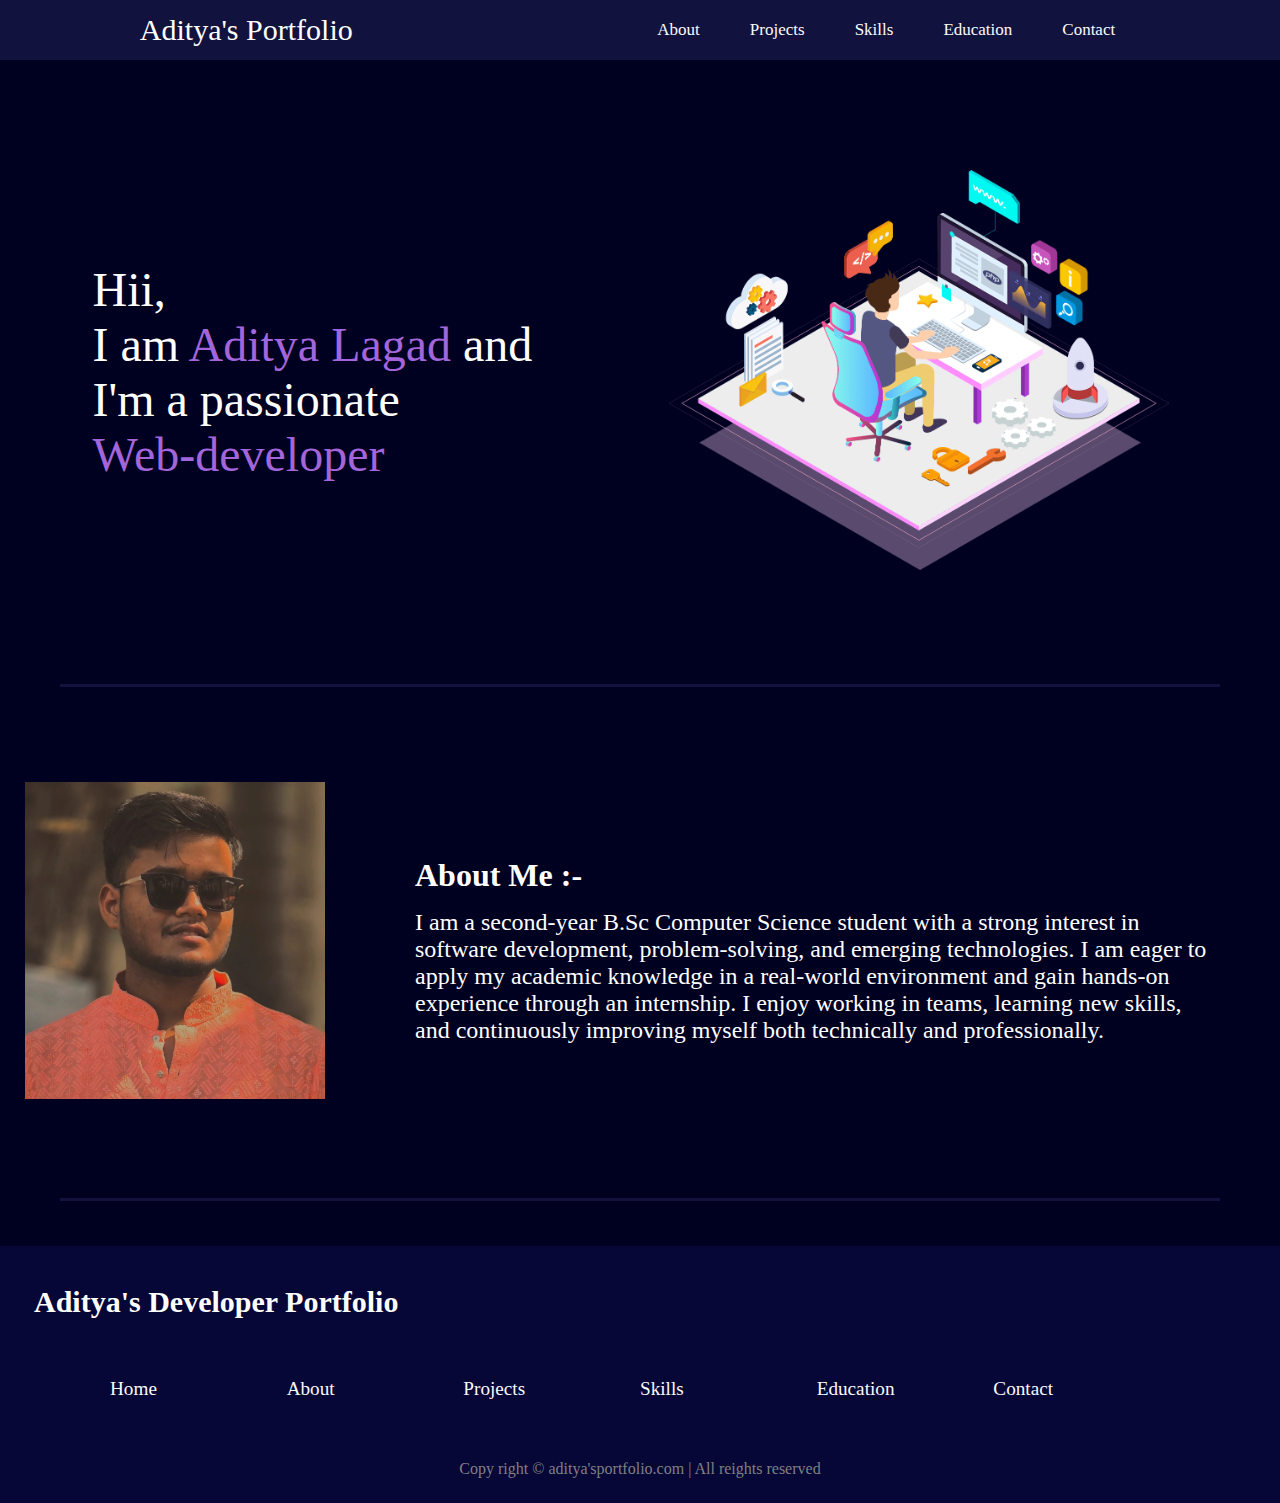
<file: index.html>
<!DOCTYPE html>
<html lang="en">
  <head>
    <meta
      name="description"
      content="Aditya Lagad – Aspiring Web Developer skilled in HTML, CSS, and JavaScript."
    />
    <meta name="viewport" content="width=device-width, initial-scale=1.0" />
    <title>Aditya-Portfolio</title>
    <link rel="stylesheet" href="home.css" />

  </head>
  <body>
    <header>
      <nav>
        <div class="left">Aditya's Portfolio</div>
        <div class="right">
          <ul>
            <li><a href="about.html">About</a></li>
            <li><a href="projects.html">Projects</a></li>
            <li><a href="skills.html">Skills</a></li>
            <li><a href="education.html">Education</a></li>
            <li><a href="contact.html">Contact</a></li>
          </ul>
        </div>
      </nav>
    </header>
    <main>
      <section class="first">
        <div class="firstleftsection">
          <div>Hii,</div>
         <div> I am <span class="purple">Aditya Lagad</span> and </div>
          <div>I'm a passionate</div>
          <span class="purple">Web-developer</span><br />
        </div>
        <div class="firstrightsection">
          <img src="Images/adu.png" alt="Not open" />
        </div>
      </section>
      <hr />
      <section class="Second">
        <div class="Secondleftsection">
          <img src="Images/adi.webp" alt="Not open" />
        </div>
        <div class="Secondrightsection">
          <h1>About Me :-</h1>
          <p>
            I am a second-year B.Sc Computer Science student with a strong
            interest in software development, problem-solving, and emerging
            technologies. I am eager to apply my academic knowledge in a
            real-world environment and gain hands-on experience through an
            internship. I enjoy working in teams, learning new skills, and
            continuously improving myself both technically and
            professionally.<br />
          </p>
        </div>
      </section>
      <hr />
    </main>
    <footer>
      <h3></h3>
      <div>
        <h3>Aditya's Developer Portfolio</h3>
      </div>
      <div class="footer">
        <div class="footer-1">
          <ul>
            <li><a href="index.html">Home</a></li>
          </ul>
        </div>
        <div class="footer-2">
          <ul>
            <li><a href="about.html">About</a></li>
          </ul>
        </div>
        <div class="footer-3">
          <ul>
            <li><a href="projects.html">Projects</a></li>
          </ul>
        </div>
        <div class="footer-4">
          <ul>
            <li><a href="skills.html">Skills</a></li>
          </ul>
        </div>
        <div class="footer-5">
          <ul>
            <li><a href="education.html">Education</a></li>
          </ul>
        </div>
        <div class="footer-6">
          <ul>
            <li><a href="contact.html">Contact</a></li>
          </ul>
        </div>
      </div>
      <div class="text-center">
        Copy right &#169; aditya'sportfolio.com | All reights reserved
      </div>
    </footer>
  </body>
</html>
</file>
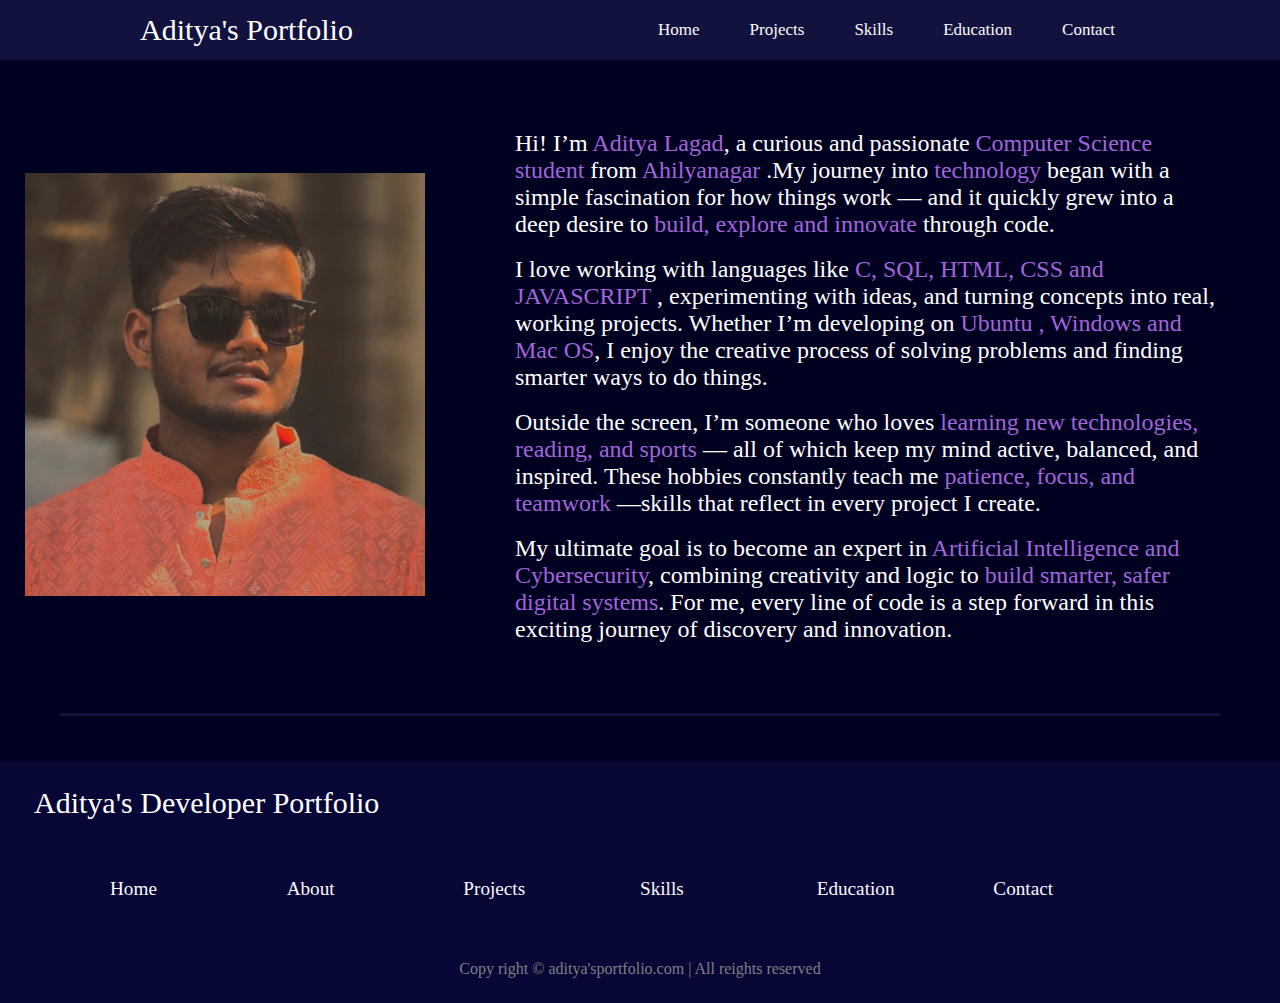
<file: about.html>
<!DOCTYPE html>
<html lang="en">
  <head>
    <meta
      name="description"
      content="Aditya Lagad – Aspiring Web Developer skilled in HTML, CSS, and JavaScript."
    />
    <meta name="viewport" content="width=device-width, initial-scale=1.0" />
    <title>Aditya-Portfolio</title>
    <link rel="stylesheet" href="about.css" />
  </head>
  <body>
    <header>
      <nav>
        <div class="left">Aditya's Portfolio</div>
        <div class="right">
          <ul>
            <li><a href="index.html">Home</a></li>
            <li><a href="projects.html">Projects</a></li>
            <li><a href="skills.html">Skills</a></li>
            <li><a href="education.html">Education</a></li>
            <li><a href="contact.html">Contact</a></li>
          </ul>
        </div>
      </nav>
    </header>
    <main>
      <section class="first">
        <div class="firstleftsection">
          <img src="Images/adi.webp" />
        </div>
        <div class="firstrightsection">
          <p>
            Hi! I’m <span class="purple">Aditya Lagad</span>, a curious and
            passionate <span class="purple">Computer Science student</span> from
            <span class="purple">Ahilyanagar</span> .My journey into
            <span class="purple">technology</span> began with a simple
            fascination for how things work — and it quickly grew into a deep
            desire to
            <span class="purple">build, explore and innovate </span> through
            code.
          </p>
          <br />
          <p>
            I love working with languages like
            <span class="purple">C, SQL, HTML, CSS and JAVASCRIPT</span> ,
            experimenting with ideas, and turning concepts into real, working
            projects. Whether I’m developing on
            <span class="purple">Ubuntu , Windows and Mac OS</span>, I enjoy the
            creative process of solving problems and finding smarter ways to do
            things.
          </p>
          <br />
          <p>
            Outside the screen, I’m someone who loves
            <span class="purple"
              >learning new technologies, reading, and sports</span
            >
            — all of which keep my mind active, balanced, and inspired. These
            hobbies constantly teach me
            <span class="purple">patience, focus, and teamwork </span>—skills
            that reflect in every project I create.
          </p>
          <br />
          <p>
            My ultimate goal is to become an expert in
            <span class="purple">Artificial Intelligence and Cybersecurity</span
            >, combining creativity and logic to
            <span class="purple">build smarter, safer digital systems</span>.
            For me, every line of code is a step forward in this exciting
            journey of discovery and innovation.
          </p>
        </div>
      </section>
    </main>
    <hr />
    <footer>
      <div class="adi">Aditya's Developer Portfolio</div>
      <div class="footer">
        <div class="footer-1">
          <ul>
            <li><a href="index.html">Home</a></li>
          </ul>
        </div>
        <div class="footer-2">
          <ul>
            <li><a href="about.html">About</a></li>
          </ul>
        </div>
        <div class="footer-3">
          <ul>
            <li><a href="projects.html">Projects</a></li>
          </ul>
        </div>
        <div class="footer-4">
          <ul>
            <li><a href="skills.html">Skills</a></li>
          </ul>
        </div>
        <div class="footer-5">
          <ul>
            <li><a href="education.html">Education</a></li>
          </ul>
        </div>
        <div class="footer-6">
          <ul>
            <li><a href="contact.html">Contact</a></li>
          </ul>
        </div>
      </div>
      <div class="text-center">
        Copy right &#169; aditya'sportfolio.com | All reights reserved
      </div>
    </footer>
  </body>
</html>
</file>
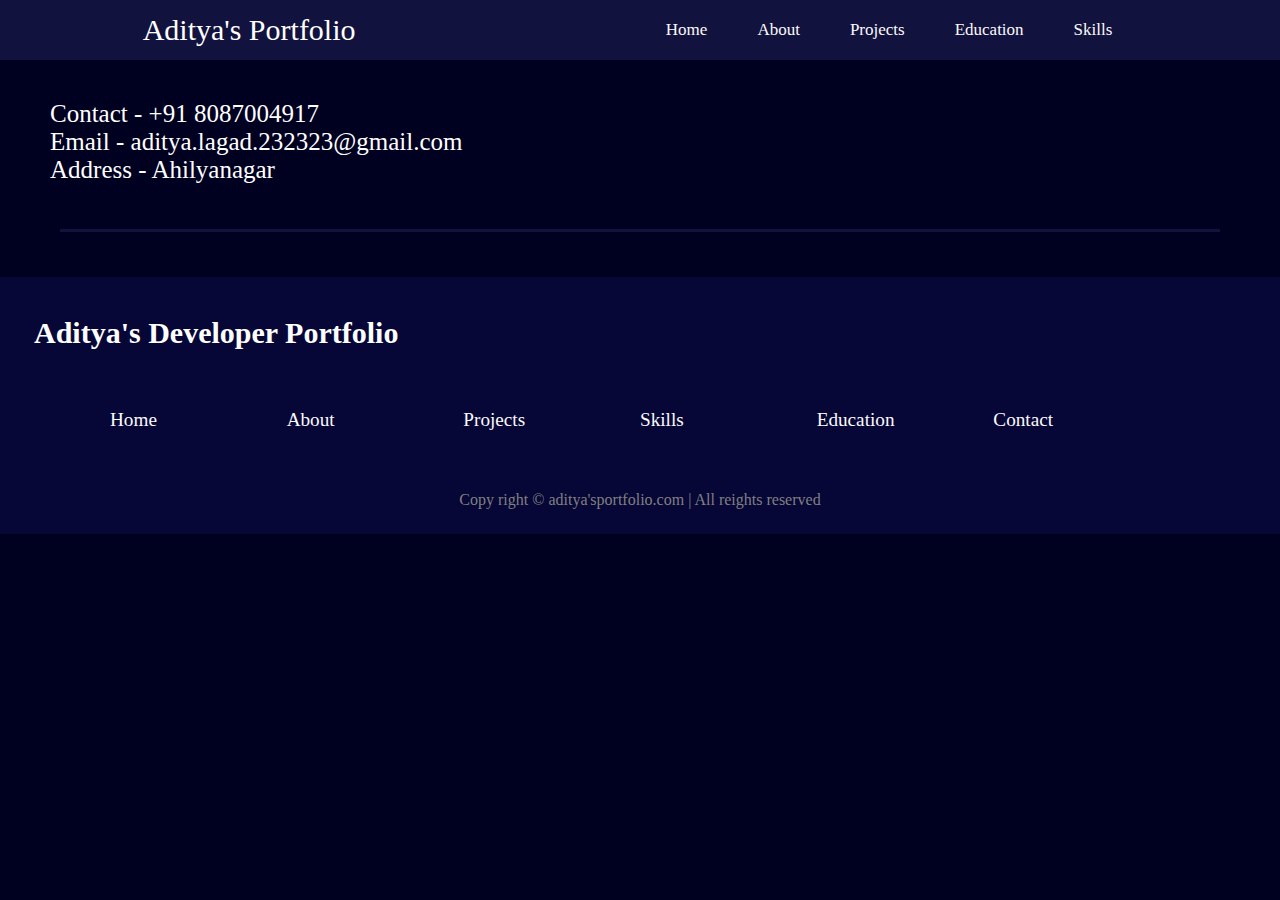
<file: contact.html>
<!DOCTYPE html>
<html lang="en">
  <head>
    <meta
      name="description"
      content="Aditya Lagad – Aspiring Web Developer skilled in HTML, CSS, and JavaScript."
    />
    <meta name="viewport" content="width=device-width, initial-scale=1.0" />
    <title>Aditya-Portfolio</title>
    <link rel="stylesheet" href="contact.css" />
  </head>
  <body>
    <header>
      <nav>
        <div class="left">Aditya's Portfolio</div>
        <div class="right">
          <ul>
            <li><a href="index.html">Home</a></li>
            <li><a href="about.html">About</a></li>
            <li><a href="projects.html">Projects</a></li>
            <li><a href="education.html">Education</a></li>
            <li><a href="skills.html">Skills</a></li>
          </ul>
        </div>
      </nav>
    </header>
    <main>
      <div class="adi">
        Contact - +91 8087004917<br />
        Email - aditya.lagad.232323@gmail.com<br />
        Address - Ahilyanagar<br />
      </div>
    </main>
    <hr />
    <footer>
      <h3></h3>
      <div>
        <h3>Aditya's Developer Portfolio</h3>
      </div>
      <div class="footer">
        <div class="footer-1">
          <ul>
            <li><a href="index.html">Home</a></li>
          </ul>
        </div>
        <div class="footer-2">
          <ul>
            <li><a href="about.html">About</a></li>
          </ul>
        </div>
        <div class="footer-3">
          <ul>
            <li><a href="projects.html">Projects</a></li>
          </ul>
        </div>
        <div class="footer-4">
          <ul>
            <li><a href="skills.html">Skills</a></li>
          </ul>
        </div>
        <div class="footer-5">
          <ul>
            <li><a href="education.html">Education</a></li>
          </ul>
        </div>
        <div class="footer-6">
          <ul>
            <li><a href="contact.html">Contact</a></li>
          </ul>
        </div>
      </div>
      <div class="text-center">
        Copy right &#169; aditya'sportfolio.com | All reights reserved
      </div>
    </footer>
  </body>
</html>
</file>
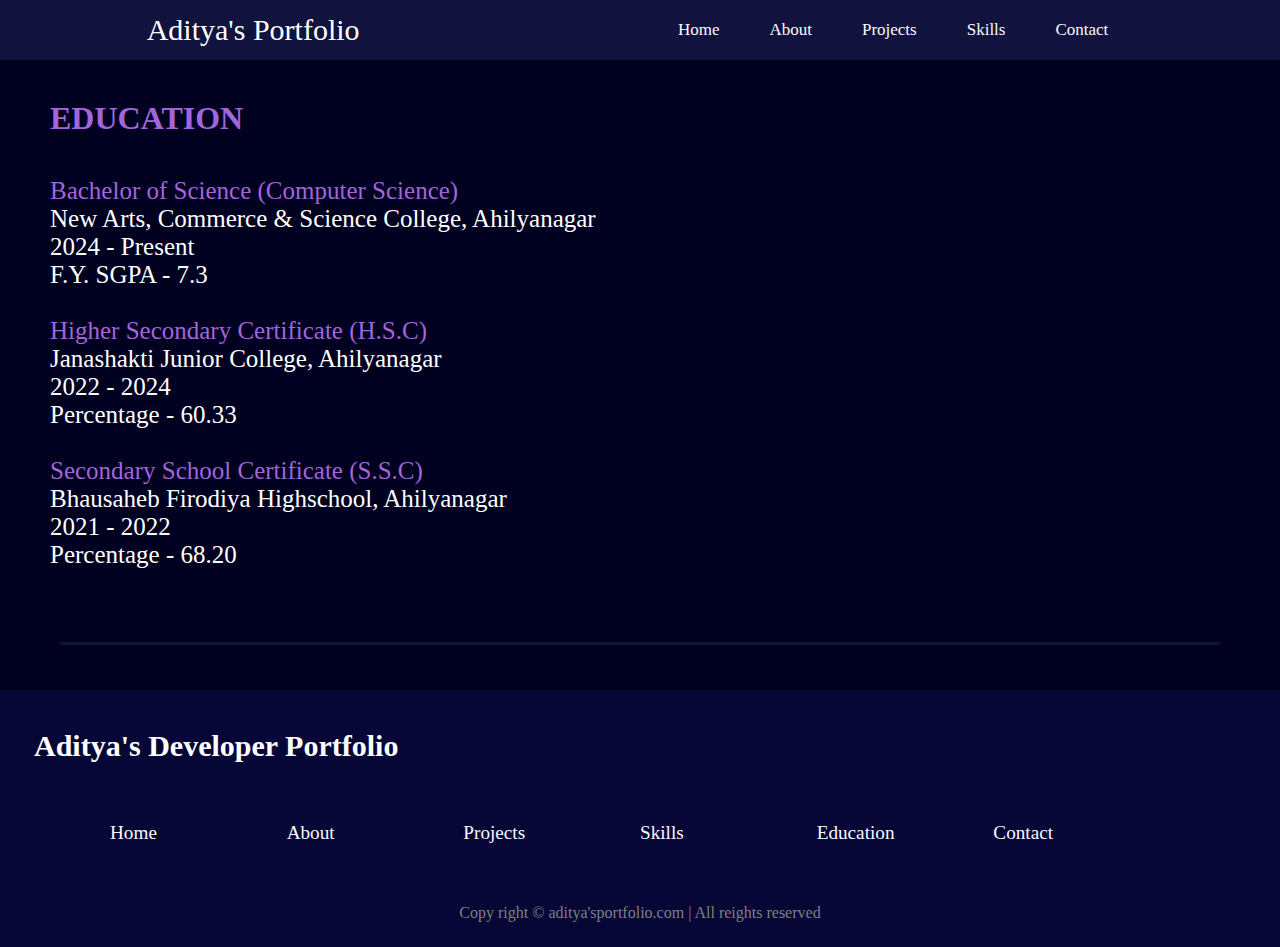
<file: education.html>
<!DOCTYPE html>
<html lang="en">
  <head>
    <meta
      name="description"
      content="Aditya Lagad – Aspiring Web Developer skilled in HTML, CSS, and JavaScript."
    />
    <meta name="viewport" content="width=device-width, initial-scale=1.0" />
    <title>Aditya-Portfolio</title>
    <link rel="stylesheet" href="education.css" />
  </head>
  <body>
    <header>
      <nav>
        <div class="left">Aditya's Portfolio</div>
        <div class="right">
          <ul>
            <li><a href="index.html">Home</a></li>
            <li><a href="about.html">About</a></li>
            <li><a href="projects.html">Projects</a></li>
            <li><a href="skills.html">Skills</a></li>
            <li><a href="contact.html">Contact</a></li>
          </ul>
        </div>
      </nav>
    </header>
    <main>
      <div class="adi">
        <div class="adi-1">
          <h1><span class="purple">EDUCATION</span></h1>
        </div>
        <div class="adi-2">
          <span class="love">Bachelor of Science (Computer Science)</span><br />
          New Arts, Commerce & Science College, Ahilyanagar<br />
          2024 - Present <br />
          F.Y. SGPA - 7.3 <br /><br />
          <span class="love"> Higher Secondary Certificate (H.S.C)</span><br />
          Janashakti Junior College, Ahilyanagar <br />
          2022 - 2024<br />
          Percentage - 60.33 <br /><br />
          <span class="love">Secondary School Certificate (S.S.C)</span><br />
          Bhausaheb Firodiya Highschool, Ahilyanagar <br />
          2021 - 2022 <br />
          Percentage - 68.20<br /><br />
        </div>
      </div>
    </main>
    <hr />
    <footer>
      <h3></h3>
      <div>
        <h3>Aditya's Developer Portfolio</h3>
      </div>
      <div class="footer">
        <div class="footer-1">
          <ul>
            <li><a href="index.html">Home</a></li>
          </ul>
        </div>
        <div class="footer-2">
          <ul>
            <li><a href="about.html">About</a></li>
          </ul>
        </div>
        <div class="footer-3">
          <ul>
            <li><a href="projects.html">Projects</a></li>
          </ul>
        </div>
        <div class="footer-4">
          <ul>
            <li><a href="skills.html">Skills</a></li>
          </ul>
        </div>
        <div class="footer-5">
          <ul>
            <li><a href="education.html">Education</a></li>
          </ul>
        </div>
        <div class="footer-6">
          <ul>
            <li><a href="contact.html">Contact</a></li>
          </ul>
        </div>
      </div>
      <div class="text-center">
        Copy right &#169; aditya'sportfolio.com | All reights reserved
      </div>
    </footer>
  </body>
</html>
</file>
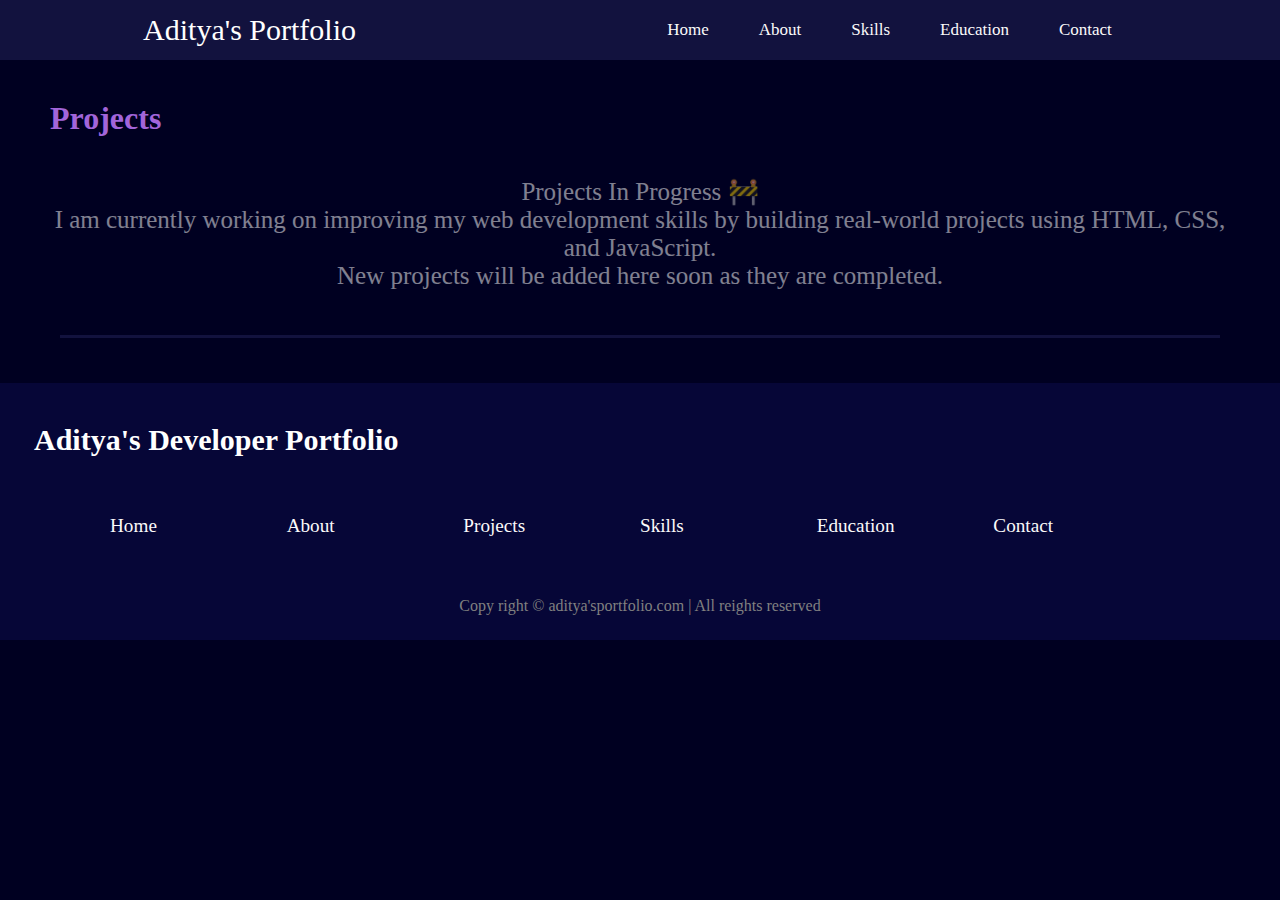
<file: projects.html>
<!DOCTYPE html>
<html lang="en">
  <head>
    <meta
      name="description"
      content="Aditya Lagad – Aspiring Web Developer skilled in HTML, CSS, and JavaScript."
    />
    <meta name="viewport" content="width=device-width, initial-scale=1.0" />
    <title>Aditya-Portfolio</title>
    <link rel="stylesheet" href="project.css" />
  </head>
  <body>
    <header>
      <nav>
        <div class="left">Aditya's Portfolio</div>
        <div class="right">
          <ul>
            <li><a href="index.html">Home</a></li>
            <li><a href="about.html">About</a></li>
            <li><a href="skills.html">Skills</a></li>
            <li><a href="education.html">Education</a></li>
            <li><a href="contact.html">Contact</a></li>
          </ul>
        </div>
      </nav>
    </header>
    <main>
      <div class="adi">
        <div class="adi-1">
          <h1><span class="love">Projects</span></h1>
        </div>
        <div class="adi-2">
          Projects In Progress 🚧<br>
           I am currently working on improving my web development skills by building real-world projects using HTML, CSS,
          and JavaScript.<br>
          
          New projects will be added here soon as they are completed.<br>
        </div>
      </div>
    </main>
    <hr />
    <footer>
      <h3></h3>
      <div>
        <h3>Aditya's Developer Portfolio</h3>
      </div>
      <div class="footer">
        <div class="footer-1">
          <ul>
            <li><a href="index.html">Home</a></li>
          </ul>
        </div>
        <div class="footer-2">
          <ul>
            <li><a href="about.html">About</a></li>
          </ul>
        </div>
        <div class="footer-3">
          <ul>
            <li><a href="projects.html">Projects</a></li>
          </ul>
        </div>
        <div class="footer-4">
          <ul>
            <li><a href="skills.html">Skills</a></li>
          </ul>
        </div>
        <div class="footer-5">
          <ul>
            <li><a href="education.html">Education</a></li>
          </ul>
        </div>
        <div class="footer-6">
          <ul>
            <li><a href="contact.html">Contact</a></li>
          </ul>
        </div>
      </div>
      <div class="text-center">
        Copy right &#169; aditya'sportfolio.com | All reights reserved
      </div>
    </footer>
  </body>
</html>
</file>
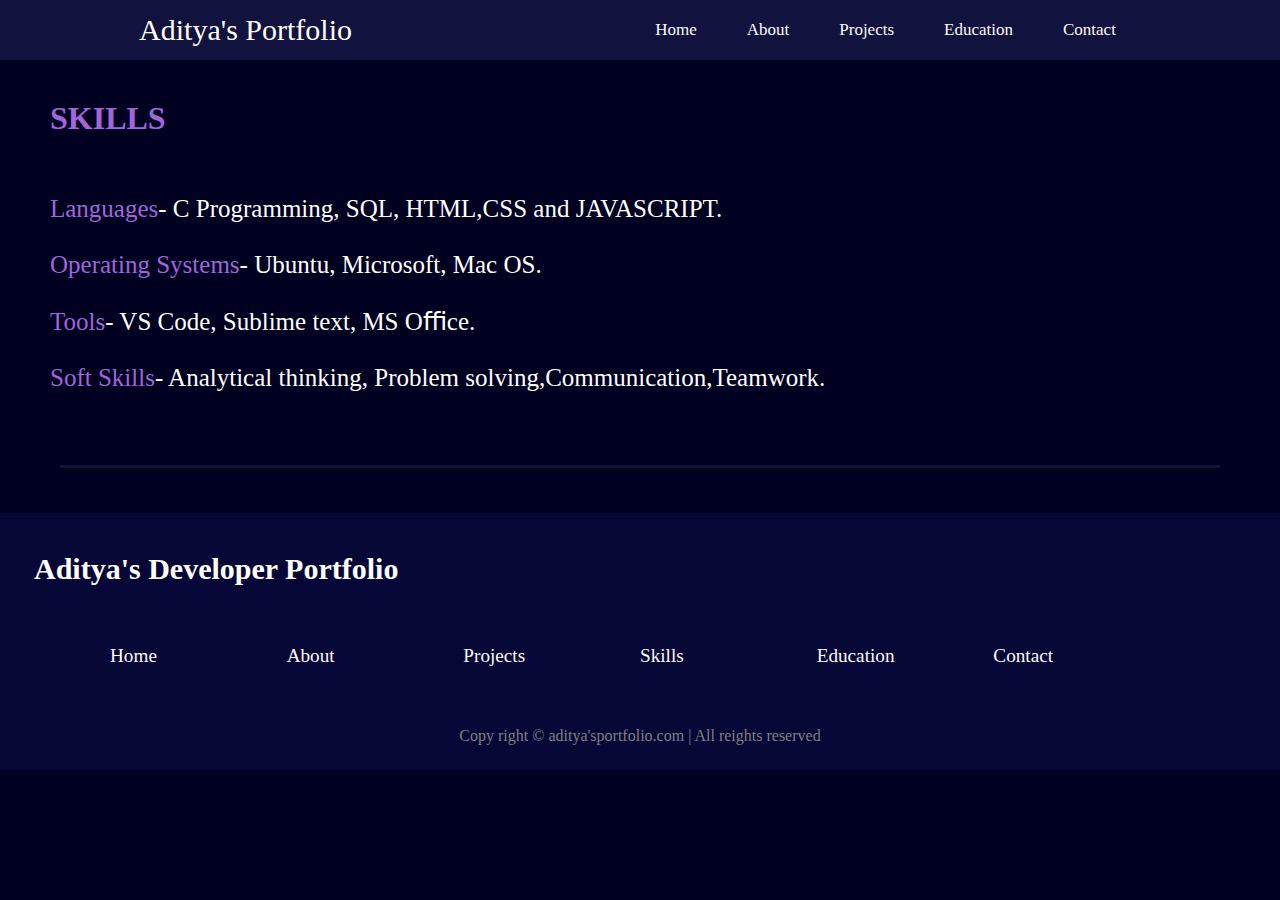
<file: skills.html>
<!DOCTYPE html>
<html lang="en">
  <head>
    <meta
      name="description"
      content="Aditya Lagad – Aspiring Web Developer skilled in HTML, CSS, and JavaScript."
    />
    <meta name="viewport" content="width=device-width, initial-scale=1.0" />
    <title>Aditya-Portfolio</title>
    <link rel="stylesheet" href="skills.css" />
  </head>
  <body>
    <header>
      <nav>
        <div class="left">Aditya's Portfolio</div>
        <div class="right">
          <ul>
            <li><a href="index.html">Home</a></li>
            <li><a href="about.html">About</a></li>
            <li><a href="projects.html">Projects</a></li>
            <li><a href="education.html">Education</a></li>
            <li><a href="contact.html">Contact</a></li>
          </ul>
        </div>
      </nav>
    </header>
    <main>
      <div class="adi">
        <div class="adi-1">
          <h1><span class="purple">SKILLS</span></h1>
          <br />
        </div>
        <div class="adi-2">
          <span class="love">Languages</span>- C Programming, SQL, HTML,CSS and
          JAVASCRIPT.<br /><br />
          <span class="love"> Operating Systems</span>- Ubuntu, Microsoft, Mac
          OS.<br /><br />
          <span class="love">Tools</span>- VS Code, Sublime text, MS Oﬃce.<br /><br />
          <span class="love"> Soft Skills</span>- Analytical thinking, Problem
          solving,Communication,Teamwork.<br /><br />
        </div>
      </div>
    </main>
    <hr />
    <footer>
      <h3></h3>
      <div>
        <h3>Aditya's Developer Portfolio</h3>
      </div>
      <div class="footer">
        <div class="footer-1">
          <ul>
            <li><a href="index.html">Home</a></li>
          </ul>
        </div>
        <div class="footer-2">
          <ul>
            <li><a href="about.html">About</a></li>
          </ul>
        </div>
        <div class="footer-3">
          <ul>
            <li><a href="projects.html">Projects</a></li>
          </ul>
        </div>
        <div class="footer-4">
          <ul>
            <li><a href="skills.html">Skills</a></li>
          </ul>
        </div>
        <div class="footer-5">
          <ul>
            <li><a href="education.html">Education</a></li>
          </ul>
        </div>
        <div class="footer-6">
          <ul>
            <li><a href="contact.html">Contact</a></li>
          </ul>
        </div>
      </div>
      <div class="text-center">
        Copy right &#169; aditya'sportfolio.com | All reights reserved
      </div>
    </footer>
  </body>
</html>
</file>
<file: home.css>
* {
  margin: 0;
  padding: 0;
}
body {
  background-color: rgb(0, 0, 33);
  color: white;
}
nav {
  display: flex;
  justify-content: space-around;
  align-items: center;
  height: 60px;
  background-color: rgb(18, 18, 62);
}
.left {
  font-size: 30px;
}
.right {
  font-size: 17px;
}
nav ul {
  display: flex;
  justify-content: center;
}
nav ul li {
  list-style: none;
  margin: 0 25px;
}
nav ul li a {
  color: rgb(251, 250, 250);
  text-decoration: none;
}
nav ul li a:hover {
  color: rgb(153, 153, 226);
  text-decoration: none;
  font-size: 1.2rem;
}
.first {
  display: flex;
  justify-content: space-around;
  align-items: center;
  margin: 70px 0;
}
.firstleftsection {
  font-size: 3rem;
  width: 35%;
  align-items: center;
  margin: 39px 57px;
}
.purple {
  color: rgb(162, 101, 218);
}
.firstrightsection {
  width: 45%;
}
.firstrightsection img {
  margin: 40px 0;
  width: 500px;
}
hr {
  border: 0;
  background-color: rgb(18, 18, 62);
  height: 3px;
  margin: 45px 60px;
}
.Second {
  display: flex;
  justify-content: space-around;
  align-items: center;
  margin: 70px 0;
}
.Secondleftsection img {
  margin: 25px 25px;
  width: 300px;
}
.Secondrightsection h1 {
  margin: 15px 65px;
}
.Secondrightsection p {
  margin: 0px 65px;
  font-size: x-large;
}
footer {
  background-color: rgb(6 6 55);
}
.footer {
  display: flex;
  margin: 35px 110px;
  justify-content: space-evenly;
  padding-top: 20px;
  font-size: larger;
}
.footer ul {
  list-style: none;
}
.footer > div {
  width: 217px;
}
.footer-1 ul li a {
  color: rgb(251, 250, 250);
  text-decoration: none;
}
.footer-1 ul li a:hover {
  color: rgb(153, 153, 226);
  text-decoration: none;
  font-size: 1.2rem;
}
.footer-2 ul li a {
  color: rgb(251, 250, 250);
  text-decoration: none;
}
.footer-2 ul li a:hover {
  color: rgb(153, 153, 226);
  text-decoration: none;
  font-size: 1.2rem;
}
.footer-3 ul li a {
  color: rgb(251, 250, 250);
  text-decoration: none;
}
.footer-3 ul li a:hover {
  color: rgb(153, 153, 226);
  text-decoration: none;
  font-size: 1.2rem;
}
.footer-4 ul li a {
  color: rgb(251, 250, 250);
  text-decoration: none;
}
.footer-4 ul li a:hover {
  color: rgb(153, 153, 226);
  text-decoration: none;
  font-size: 1.2rem;
}
.footer-5 ul li a {
  color: rgb(251, 250, 250);
  text-decoration: none;
}
.footer-5 ul li a:hover {
  color: rgb(153, 153, 226);
  text-decoration: none;
  font-size: 1.2rem;
}
.footer-6 ul li a {
  color: rgb(251, 250, 250);
  text-decoration: none;
}
.footer-6 ul li a:hover {
  color: rgb(153, 153, 226);
  text-decoration: none;
  font-size: 1.2rem;
}
footer .text-center {
  text-align: center;
  padding: 25px;
  color: gray;
}
footer h3 {
  margin: 38px 34px;
  font-size: 30px;
}
footer div {
  padding-top: 1px;
}
/* ================= MOBILE RESPONSIVE ================= */
@media screen and (max-width: 768px) {

  /* NAVBAR */
  nav {
    display: flex;
    flex-direction: column;
    height: auto;
    padding: 10px 0;
  }

  .left {
    font-size: 22px;
    margin-bottom: 10px;
  }

  nav ul {
    gap: 10px;
  }

  nav ul li {
    margin: 0;
  }

  /* FIRST SECTION (HERO) */
  .first {
    flex-direction: column-reverse;
    text-align: center;
    margin: 30px 0;
  }

  .firstleftsection {
    width: 90%;
    font-size: 1.8rem;
    margin: 10px auto;
  }

  .firstrightsection {
    width: 90%;
    display: flex;
    justify-content: center;
  }

  .firstrightsection img {
    width: 100%;
    max-width: 280px;
    margin: 20px 0;
  }

  /* ABOUT SECTION */
  .Second {
    flex-direction: column;
    text-align: center;
    margin: 30px 0;
  }

  .Secondleftsection img {
    width: 200px;
    margin: 10px auto;
  }

  .Secondrightsection h1 {
    margin: 15px 0;
  }

  .Secondrightsection p {
    margin: 0 15px;
    font-size: 1rem;
  }

  /* FOOTER */
  .footer {
    flex-direction: column;
    align-items: center;
    margin: 20px 0;
    gap: 15px;
  }

  footer h3 {
    text-align: center;
    font-size: 22px;
    margin: 20px 0;
  }

  footer .text-center {
    font-size: 14px;
  }
}
</file>
<file: about.css>
* {
        margin: 0;
        padding: 0;
      }
      body {
        background-color: rgb(0, 0, 33);
        color: white;
      }
      nav {
        display: flex;
        justify-content: space-around;
        align-items: center;
        height: 60px;
        background-color: rgb(18, 18, 62);
      }
      .left {
        font-size: 30px;
      }
      .right {
        font-size: 17px;
      }
      nav ul {
        display: flex;
        justify-content: center;
      }
      nav ul li {
        list-style: none;
        margin: 0 25px;
      }
      nav ul li a {
        color: rgb(251, 250, 250);
        text-decoration: none;
      }
      nav ul li a:hover {
        color: rgb(153, 153, 226);
        text-decoration: none;
        font-size: 1.2rem;
      }
      .first {
        display: flex;
        justify-content: space-around;
        align-items: center;
        margin: 70px 0;
      }.firstleftsection img {
        margin: 25px 25px;
        width: 400px;
      }
      .firstrightsection h1 {
        margin: 15px 65px;
      }
      .firstrightsection p {
        margin: 0px 65px;
        font-size: x-large;
      }
      .purple {
        color: rgb(162, 101, 218);
      }
      hr {
        border: 0;
        background-color: rgb(18, 18, 62);
        height: 3px;
        margin: 45px 60px;
      }
     footer {
        background-color: rgb(6 6 55);
      }
      .footer {
        display: flex;
        margin: 35px 110px;
        justify-content: space-evenly;
        padding-top: 20px;
        font-size: larger;
      }
      .footer ul {
        list-style: none;
      }
      .footer > div {
        width: 217px;
      }
      .footer-1 ul li a {
        color: rgb(251, 250, 250);
        text-decoration: none;
      }
      .footer-1 ul li a:hover {
        color: rgb(153, 153, 226);
        text-decoration: none;
        font-size: 1.2rem;
      }
      .footer-2 ul li a {
        color: rgb(251, 250, 250);
        text-decoration: none;
      }
      .footer-2 ul li a:hover {
        color: rgb(153, 153, 226);
        text-decoration: none;
        font-size: 1.2rem;
      }
      .footer-3 ul li a {
        color: rgb(251, 250, 250);
        text-decoration: none;
      }
      .footer-3 ul li a:hover {
        color: rgb(153, 153, 226);
        text-decoration: none;
        font-size: 1.2rem;
      }
      .footer-4 ul li a {
        color: rgb(251, 250, 250);
        text-decoration: none;
      }
      .footer-4 ul li a:hover {
        color: rgb(153, 153, 226);
        text-decoration: none;
        font-size: 1.2rem;
      }
      .footer-5 ul li a {
        color: rgb(251, 250, 250);
        text-decoration: none;
      }
      .footer-5 ul li a:hover {
        color: rgb(153, 153, 226);
        text-decoration: none;
        font-size: 1.2rem;
      }
      .footer-6 ul li a {
        color: rgb(251, 250, 250);
        text-decoration: none;
      }
      .footer-6 ul li a:hover {
        color: rgb(153, 153, 226);
        text-decoration: none;
        font-size: 1.2rem;
      }
      footer .text-center {
        text-align: center;
        padding: 25px;
        color: gray;
      }
      
      .adi {
        padding-top: 25px;
        margin: 38px 34px;
        font-size: 30px;
      }
      /* ================= ABOUT PAGE RESPONSIVE ================= */
@media screen and (max-width: 768px) {

  /* NAVBAR */
  nav {
    display: flex;
    flex-direction: column;
    height: auto;
    padding: 10px 0;
  }

  .left {
    font-size: 22px;
    margin-bottom: 10px;
    text-align: center;
  }

  nav ul {
    gap: 10px;
  }

  nav ul li {
    margin: 0;
  }

  /* ABOUT SECTION */
  .first {
    flex-direction: column;
    margin: 30px 0;
    text-align: center;
  }

  .firstleftsection {
    width: 100%;
    display: flex;
    justify-content: center;
    margin-bottom: 20px;
  }

  .firstleftsection img {
    width: 200px;
    height: auto;
    border-radius: 10px;
  }

  .firstrightsection {
    width: 90%;
    margin: auto;
  }

  .firstrightsection p {
    font-size: 16px;
    line-height: 1.7;
  }

  /* FOOTER */
  .footer {
    flex-direction: column;
    align-items: center;
    margin: 20px 0;
    gap: 15px;
  }

  footer h3,
  .adi {
    text-align: center;
    font-size: 22px;
    margin: 15px 0;
  }

  footer .text-center {
    font-size: 14px;
    padding: 15px;
  }
}
</file>
<file: contact.css>
* {
  margin: 0;
  padding: 0;
}
body {
  background-color: rgb(0, 0, 33);
  color: white;
}
nav {
  display: flex;
  justify-content: space-around;
  align-items: center;
  height: 60px;
  background-color: rgb(18, 18, 62);
}
.left {
  font-size: 30px;
}
.right {
  font-size: 17px;
}
nav ul {
  display: flex;
  justify-content: center;
}
nav ul li {
  list-style: none;
  margin: 0 25px;
}
nav ul li a {
  color: rgb(251, 250, 250);
  text-decoration: none;
}
nav ul li a:hover {
  color: rgb(153, 153, 226);
  text-decoration: none;
  font-size: 1.2rem;
}
.adi {
  margin: 40px 50px;
  font-size: 25px;
}
hr {
  border: 0;
  background-color: rgb(18, 18, 62);
  height: 3px;
  margin: 45px 60px;
}
footer {
  background-color: rgb(6 6 55);
}
.footer {
  display: flex;
  margin: 35px 110px;
  justify-content: space-evenly;
  padding-top: 20px;
  font-size: larger;
}
.footer ul {
  list-style: none;
}
.footer > div {
  width: 217px;
}
.footer-1 ul li a {
  color: rgb(251, 250, 250);
  text-decoration: none;
}
.footer-1 ul li a:hover {
  color: rgb(153, 153, 226);
  text-decoration: none;
  font-size: 1.2rem;
}
.footer-2 ul li a {
  color: rgb(251, 250, 250);
  text-decoration: none;
}
.footer-2 ul li a:hover {
  color: rgb(153, 153, 226);
  text-decoration: none;
  font-size: 1.2rem;
}
.footer-3 ul li a {
  color: rgb(251, 250, 250);
  text-decoration: none;
}
.footer-3 ul li a:hover {
  color: rgb(153, 153, 226);
  text-decoration: none;
  font-size: 1.2rem;
}
.footer-4 ul li a {
  color: rgb(251, 250, 250);
  text-decoration: none;
}
.footer-4 ul li a:hover {
  color: rgb(153, 153, 226);
  text-decoration: none;
  font-size: 1.2rem;
}
.footer-5 ul li a {
  color: rgb(251, 250, 250);
  text-decoration: none;
}
.footer-5 ul li a:hover {
  color: rgb(153, 153, 226);
  text-decoration: none;
  font-size: 1.2rem;
}
.footer-6 ul li a {
  color: rgb(251, 250, 250);
  text-decoration: none;
}
.footer-6 ul li a:hover {
  color: rgb(153, 153, 226);
  text-decoration: none;
  font-size: 1.2rem;
}
footer .text-center {
  text-align: center;
  padding: 25px;
  color: gray;
}
footer h3 {
  margin: 38px 34px;
  font-size: 30px;
}
footer div {
  padding-top: 1px;
}
/* ================= CONTACT PAGE RESPONSIVE ================= */
@media screen and (max-width: 768px) {

  /* NAVBAR */
  nav {
    display: flex;
    flex-direction: column;
    height: auto;
    padding: 10px 0;
  }

  .left {
    font-size: 22px;
    margin-bottom: 10px;
    text-align: center;
  }

  nav ul {
    gap: 10px;
  }

  nav ul li {
    margin: 0;
  }

  /* CONTACT CONTENT */
  .adi {
    margin: 30px 15px;
    font-size: 16px;
    line-height: 1.8;
    text-align: center;
    word-break: break-word;
  }

  /* FOOTER */
  .footer {
    flex-direction: column;
    align-items: center;
    margin: 20px 0;
    gap: 15px;
  }

  footer h3 {
    text-align: center;
    font-size: 22px;
    margin: 15px 0;
  }

  footer .text-center {
    font-size: 14px;
    padding: 15px;
  }
}
</file>
<file: education.css>
* {
  margin: 0;
  padding: 0;
}
body {
  background-color: rgb(0, 0, 33);
  color: white;
}
nav {
  display: flex;
  justify-content: space-around;
  align-items: center;
  height: 60px;
  background-color: rgb(18, 18, 62);
}
.left {
  font-size: 30px;
}
.right {
  font-size: 17px;
}
nav ul {
  display: flex;
  justify-content: center;
}
nav ul li {
  list-style: none;
  margin: 0 25px;
}
nav ul li a {
  color: rgb(251, 250, 250);
  text-decoration: none;
}
nav ul li a:hover {
  color: rgb(153, 153, 226);
  text-decoration: none;
  font-size: 1.2rem;
}
.adi {
  margin: 40px 50px;
}
.adi-1 {
  margin: 40px 0px;
}
.adi-2 {
  font-size: 25px;
}
.purple {
  color: rgb(162, 101, 218);
}
.love {
  color: rgb(162, 101, 218);
  font-size: 25px;
}
hr {
  border: 0;
  background-color: rgb(18, 18, 62);
  height: 3px;
  margin: 45px 60px;
}
footer {
  background-color: rgb(6 6 55);
}
.footer {
  display: flex;
  margin: 35px 110px;
  justify-content: space-evenly;
  padding-top: 20px;
  font-size: larger;
}
.footer ul {
  list-style: none;
}
.footer > div {
  width: 217px;
}
.footer-1 ul li a {
  color: rgb(251, 250, 250);
  text-decoration: none;
}
.footer-1 ul li a:hover {
  color: rgb(153, 153, 226);
  text-decoration: none;
  font-size: 1.2rem;
}
.footer-2 ul li a {
  color: rgb(251, 250, 250);
  text-decoration: none;
}
.footer-2 ul li a:hover {
  color: rgb(153, 153, 226);
  text-decoration: none;
  font-size: 1.2rem;
}
.footer-3 ul li a {
  color: rgb(251, 250, 250);
  text-decoration: none;
}
.footer-3 ul li a:hover {
  color: rgb(153, 153, 226);
  text-decoration: none;
  font-size: 1.2rem;
}
.footer-4 ul li a {
  color: rgb(251, 250, 250);
  text-decoration: none;
}
.footer-4 ul li a:hover {
  color: rgb(153, 153, 226);
  text-decoration: none;
  font-size: 1.2rem;
}
.footer-5 ul li a {
  color: rgb(251, 250, 250);
  text-decoration: none;
}
.footer-5 ul li a:hover {
  color: rgb(153, 153, 226);
  text-decoration: none;
  font-size: 1.2rem;
}
.footer-6 ul li a {
  color: rgb(251, 250, 250);
  text-decoration: none;
}
.footer-6 ul li a:hover {
  color: rgb(153, 153, 226);
  text-decoration: none;
  font-size: 1.2rem;
}
footer .text-center {
  text-align: center;
  padding: 25px;
  color: gray;
}
footer h3 {
  margin: 38px 34px;
  font-size: 30px;
}
footer div {
  padding-top: 1px;
}
/* ================= EDUCATION PAGE RESPONSIVE ================= */
@media screen and (max-width: 768px) {

  /* NAVBAR */
  nav {
    display: flex;
    flex-direction: column;
    height: auto;
    padding: 10px 0;
  }

  .left {
    font-size: 22px;
    margin-bottom: 10px;
    text-align: center;
  }

  nav ul {
    gap: 10px;
  }

  nav ul li {
    margin: 0;
  }

  /* MAIN CONTENT */
  .adi {
    margin: 30px 15px;
    text-align: center;
  }

  .adi-1 h1 {
    font-size: 28px;
    margin-bottom: 15px;
  }

  .adi-2 {
    font-size: 16px;
    line-height: 1.8;
  }

  .love {
    display: block;
    font-weight: bold;
    margin-top: 15px;
  }

  /* FOOTER */
  .footer {
    flex-direction: column;
    align-items: center;
    margin: 20px 0;
    gap: 15px;
  }

  footer h3 {
    text-align: center;
    font-size: 22px;
    margin: 15px 0;
  }

  footer .text-center {
    font-size: 14px;
    padding: 15px;
  }
}
</file>
<file: project.css>
* {
        margin: 0;
        padding: 0;
      }
      body {
        background-color: rgb(0, 0, 33);
        color: white;
      }
      nav {
        display: flex;
        justify-content: space-around;
        align-items: center;
        height: 60px;
        background-color: rgb(18, 18, 62);
      }
      .left {
        font-size: 30px;
      }
      .right {
        font-size: 17px;
      }
      nav ul {
        display: flex;
        justify-content: center;
      }
      nav ul li {
        list-style: none;
        margin: 0 25px;
      }
      nav ul li a {
        color: rgb(251, 250, 250);
        text-decoration: none;
      }
      nav ul li a:hover {
        color: rgb(153, 153, 226);
        text-decoration: none;
        font-size: 1.2rem;
      }
      .adi {
        margin: 40px 50px;
      }
      .adi-1 {
        margin: 40px 0px;
      }
      .adi-2 {
        font-size: 25px;
        text-align: center;
        opacity: 0.5;
      }
      a {
        text-decoration: none;
        color: white;
      }
      .purple {
        color: rgb(162, 101, 218);
        font-size: 40px;
      }
      .love {
        color: rgb(162, 101, 218);
      }
      hr {
        border: 0;
        background-color: rgb(18, 18, 62);
        height: 3px;
        margin: 45px 60px;
      }
      footer {
        background-color: rgb(6 6 55);
      }
      .footer {
        display: flex;
        margin: 35px 110px;
        justify-content: space-evenly;
        padding-top: 20px;
        font-size: larger;
      }
      .footer ul {
        list-style: none;
      }
      .footer > div {
        width: 217px;
      }
      .footer-1 ul li a {
        color: rgb(251, 250, 250);
        text-decoration: none;
      }
      .footer-1 ul li a:hover {
        color: rgb(153, 153, 226);
        text-decoration: none;
        font-size: 1.2rem;
      }
      .footer-2 ul li a {
        color: rgb(251, 250, 250);
        text-decoration: none;
      }
      .footer-2 ul li a:hover {
        color: rgb(153, 153, 226);
        text-decoration: none;
        font-size: 1.2rem;
      }
      .footer-3 ul li a {
        color: rgb(251, 250, 250);
        text-decoration: none;
      }
      .footer-3 ul li a:hover {
        color: rgb(153, 153, 226);
        text-decoration: none;
        font-size: 1.2rem;
      }
      .footer-4 ul li a {
        color: rgb(251, 250, 250);
        text-decoration: none;
      }
      .footer-4 ul li a:hover {
        color: rgb(153, 153, 226);
        text-decoration: none;
        font-size: 1.2rem;
      }
      .footer-5 ul li a {
        color: rgb(251, 250, 250);
        text-decoration: none;
      }
      .footer-5 ul li a:hover {
        color: rgb(153, 153, 226);
        text-decoration: none;
        font-size: 1.2rem;
      }
      .footer-6 ul li a {
        color: rgb(251, 250, 250);
        text-decoration: none;
      }
      .footer-6 ul li a:hover {
        color: rgb(153, 153, 226);
        text-decoration: none;
        font-size: 1.2rem;
      }
      footer .text-center {
        text-align: center;
        padding: 25px;
        color: gray;
      }
       footer h3 {
        margin: 38px 34px;
        font-size: 30px;
        padding-top: 1px;
      }
       /* ================= PROJECTS PAGE RESPONSIVE ================= */
@media screen and (max-width: 768px) {

  /* NAVBAR */
  nav {
    display: flex;
    flex-direction: column;
    height: auto;
    padding: 10px 0;
  }

  .left {
    font-size: 22px;
    margin-bottom: 10px;
    text-align: center;
  }

  nav ul {
    gap: 10px;
  }

  nav ul li {
    margin: 0;
  }

  /* MAIN CONTENT */
  .adi {
    margin: 30px 15px;
    text-align: center;
  }

  .adi-1 h1 {
    font-size: 28px;
  }

  .adi-2 {
    font-size: 16px;
    line-height: 1.7;
    margin-top: 15px;
  }

  /* FOOTER */
  .footer {
    flex-direction: column;
    align-items: center;
    margin: 20px 0;
    gap: 15px;
  }

  footer h3 {
    text-align: center;
    font-size: 22px;
    margin: 15px 0;
  }

  footer .text-center {
    font-size: 14px;
    padding: 15px;
  }
}
</file>
<file: skills.css>
* {
  margin: 0;
  padding: 0;
}
body {
  background-color: rgb(0, 0, 33);
  color: white;
}
nav {
  display: flex;
  justify-content: space-around;
  align-items: center;
  height: 60px;
  background-color: rgb(18, 18, 62);
}
.left {
  font-size: 30px;
}
.right {
  font-size: 17px;
}
nav ul {
  display: flex;
  justify-content: center;
}
nav ul li {
  list-style: none;
  margin: 0 25px;
}
nav ul li a {
  color: rgb(251, 250, 250);
  text-decoration: none;
}
nav ul li a:hover {
  color: rgb(153, 153, 226);
  text-decoration: none;
  font-size: 1.2rem;
}
.adi {
  margin: 40px 50px;
}
.adi-1 {
  margin: 40px 0px;
}
.adi-2 {
  font-size: 25px;
}
.purple {
  color: rgb(162, 101, 218);
}
.love {
  color: rgb(162, 101, 218);
  font-size: 25px;
}
hr {
  border: 0;
  background-color: rgb(18, 18, 62);
  height: 3px;
  margin: 45px 60px;
}
footer {
  background-color: rgb(6 6 55);
}
.footer {
  display: flex;
  margin: 35px 110px;
  justify-content: space-evenly;
  padding-top: 20px;
  font-size: larger;
}
.footer ul {
  list-style: none;
}
.footer > div {
  width: 217px;
}
.footer-1 ul li a {
  color: rgb(251, 250, 250);
  text-decoration: none;
}
.footer-1 ul li a:hover {
  color: rgb(153, 153, 226);
  text-decoration: none;
  font-size: 1.2rem;
}
.footer-2 ul li a {
  color: rgb(251, 250, 250);
  text-decoration: none;
}
.footer-2 ul li a:hover {
  color: rgb(153, 153, 226);
  text-decoration: none;
  font-size: 1.2rem;
}
.footer-3 ul li a {
  color: rgb(251, 250, 250);
  text-decoration: none;
}
.footer-3 ul li a:hover {
  color: rgb(153, 153, 226);
  text-decoration: none;
  font-size: 1.2rem;
}
.footer-4 ul li a {
  color: rgb(251, 250, 250);
  text-decoration: none;
}
.footer-4 ul li a:hover {
  color: rgb(153, 153, 226);
  text-decoration: none;
  font-size: 1.2rem;
}
.footer-5 ul li a {
  color: rgb(251, 250, 250);
  text-decoration: none;
}
.footer-5 ul li a:hover {
  color: rgb(153, 153, 226);
  text-decoration: none;
  font-size: 1.2rem;
}
.footer-6 ul li a {
  color: rgb(251, 250, 250);
  text-decoration: none;
}
.footer-6 ul li a:hover {
  color: rgb(153, 153, 226);
  text-decoration: none;
  font-size: 1.2rem;
}
footer .text-center {
  text-align: center;
  padding: 25px;
  color: gray;
}
footer h3 {
  margin: 38px 34px;
  font-size: 30px;
}
footer div {
  padding-top: 1px;
}
/* ================= SKILLS PAGE RESPONSIVE ================= */
@media screen and (max-width: 768px) {

  /* NAVBAR */
  nav {
    display: flex;
    flex-direction: column;
    height: auto;
    padding: 10px 0;
  }

  .left {
    font-size: 22px;
    margin-bottom: 10px;
    text-align: center;
  }

  nav ul {
    gap: 10px;
  }

  nav ul li {
    margin: 0;
  }

  /* MAIN CONTENT */
  .adi {
    margin: 30px 15px;
    text-align: center;
  }

  .adi-1 h1 {
    font-size: 28px;
  }

  .adi-2 {
    font-size: 16px;
    line-height: 1.8;
  }

  .love {
    display: block;
    margin-bottom: 5px;
    font-weight: bold;
  }

  /* FOOTER */
  .footer {
    flex-direction: column;
    align-items: center;
    margin: 20px 0;
    gap: 15px;
  }

  footer h3 {
    text-align: center;
    font-size: 22px;
    margin: 15px 0;
  }

  footer .text-center {
    font-size: 14px;
    padding: 15px;
  }
}
</file>
